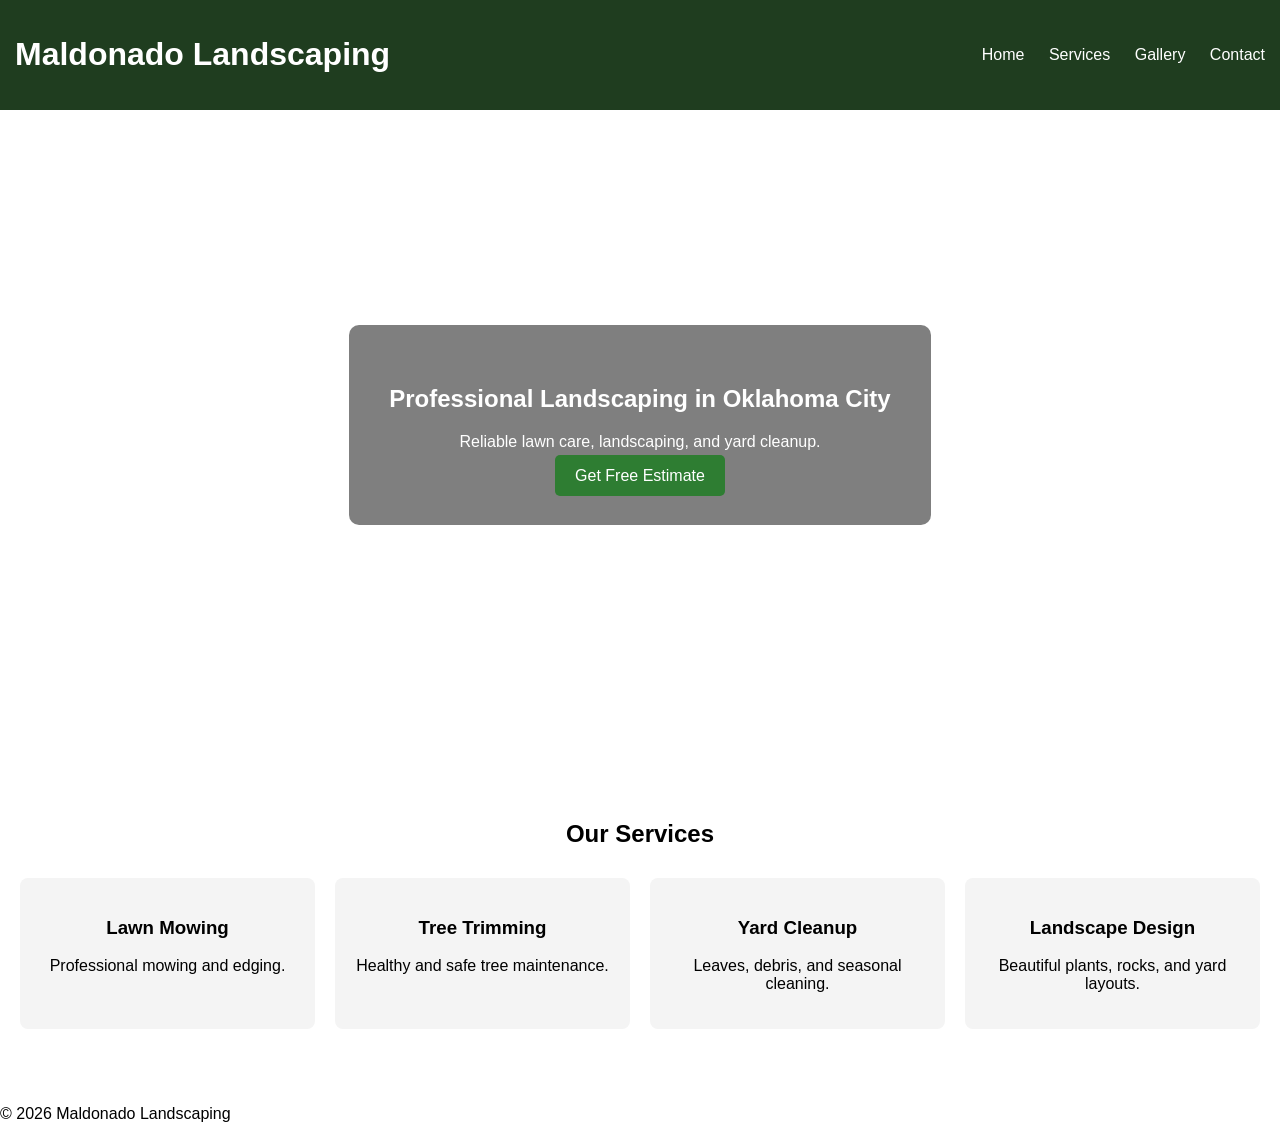
<file: index.html>
<!DOCTYPE html>
<html lang="en">

<head>
<meta charset="UTF-8">
<meta name="viewport" content="width=device-width, initial-scale=1.0">
<title>Maldonado Landscaping</title>
<link rel="stylesheet" href="styles.css">
</head>

<body>

<header class="header">
<div class="container nav">

<h1>Maldonado Landscaping</h1>

<nav>
<a href="index.html">Home</a>
<a href="services.html">Services</a>
<a href="gallery.html">Gallery</a>
<a href="contact.html">Contact</a>
</nav>

</div>
</header>

<section class="hero">

<div class="hero-text">

<h2>Professional Landscaping in Oklahoma City</h2>

<p>Reliable lawn care, landscaping, and yard cleanup.</p>

<a href="contact.html" class="btn">Get Free Estimate</a>

</div>

</section>

<section class="section">

<h2>Our Services</h2>

<div class="grid">

<div class="card">
<h3>Lawn Mowing</h3>
<p>Professional mowing and edging.</p>
</div>

<div class="card">
<h3>Tree Trimming</h3>
<p>Healthy and safe tree maintenance.</p>
</div>

<div class="card">
<h3>Yard Cleanup</h3>
<p>Leaves, debris, and seasonal cleaning.</p>
</div>

<div class="card">
<h3>Landscape Design</h3>
<p>Beautiful plants, rocks, and yard layouts.</p>
</div>

</div>

</section>

<footer>

<p>© 2026 Maldonado Landscaping</p>

</footer>

</body>

</html>
</file>
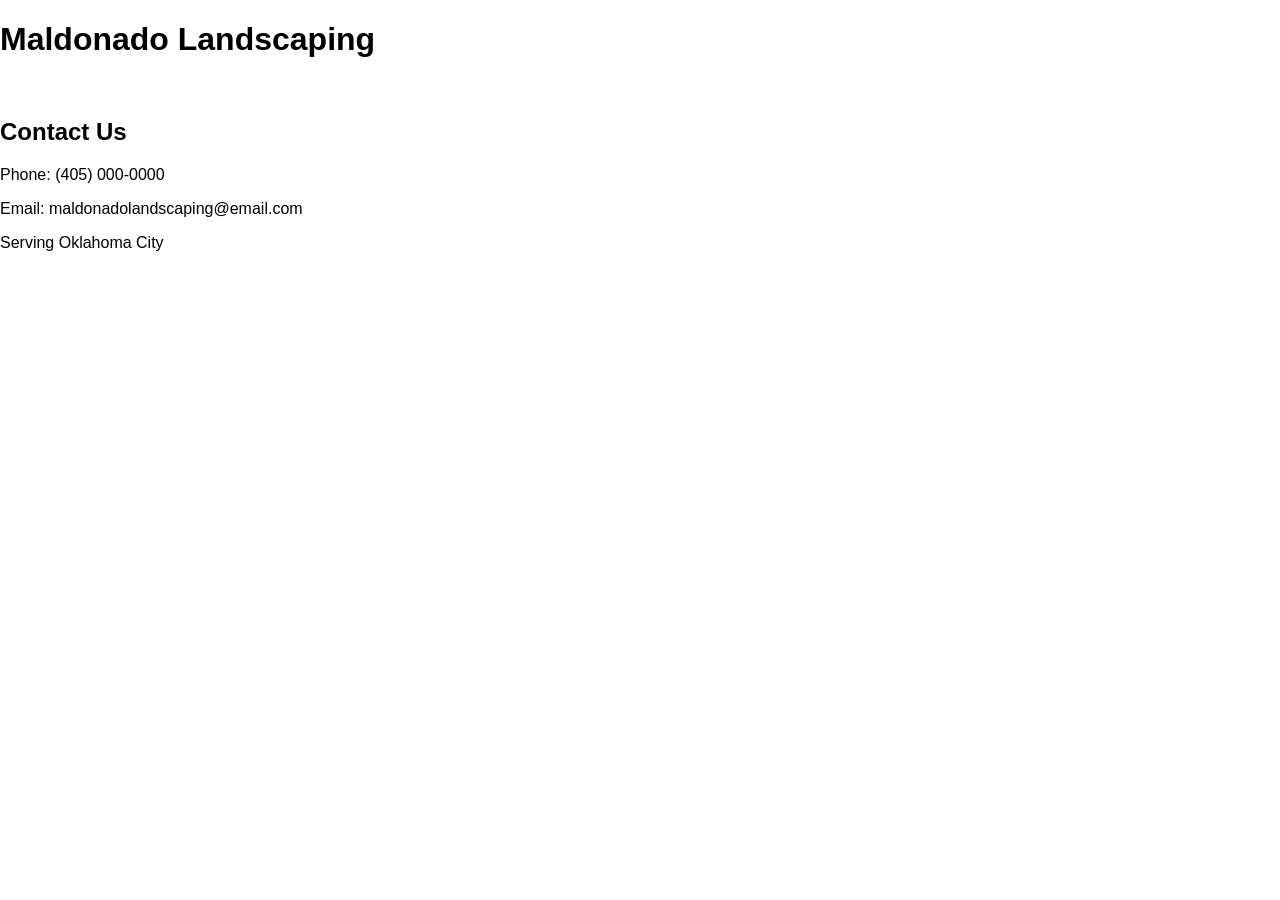
<file: contact.html>
<!DOCTYPE html>
<html>
<head>
<title>Contact - Maldonado Landscaping</title>
<link rel="stylesheet" href="styles.css">
</head>

<body>

<header>

<h1>Maldonado Landscaping</h1>

<nav>
<a href="index.html">Home</a>
<a href="services.html">Services</a>
<a href="gallery.html">Gallery</a>
<a href="contact.html">Contact</a>
</nav>

</header>

<section>

<h2>Contact Us</h2>

<p>Phone: (405) 000-0000</p>
<p>Email: maldonadolandscaping@email.com</p>
<p>Serving Oklahoma City</p>

</section>

</body>
</html>
</file>
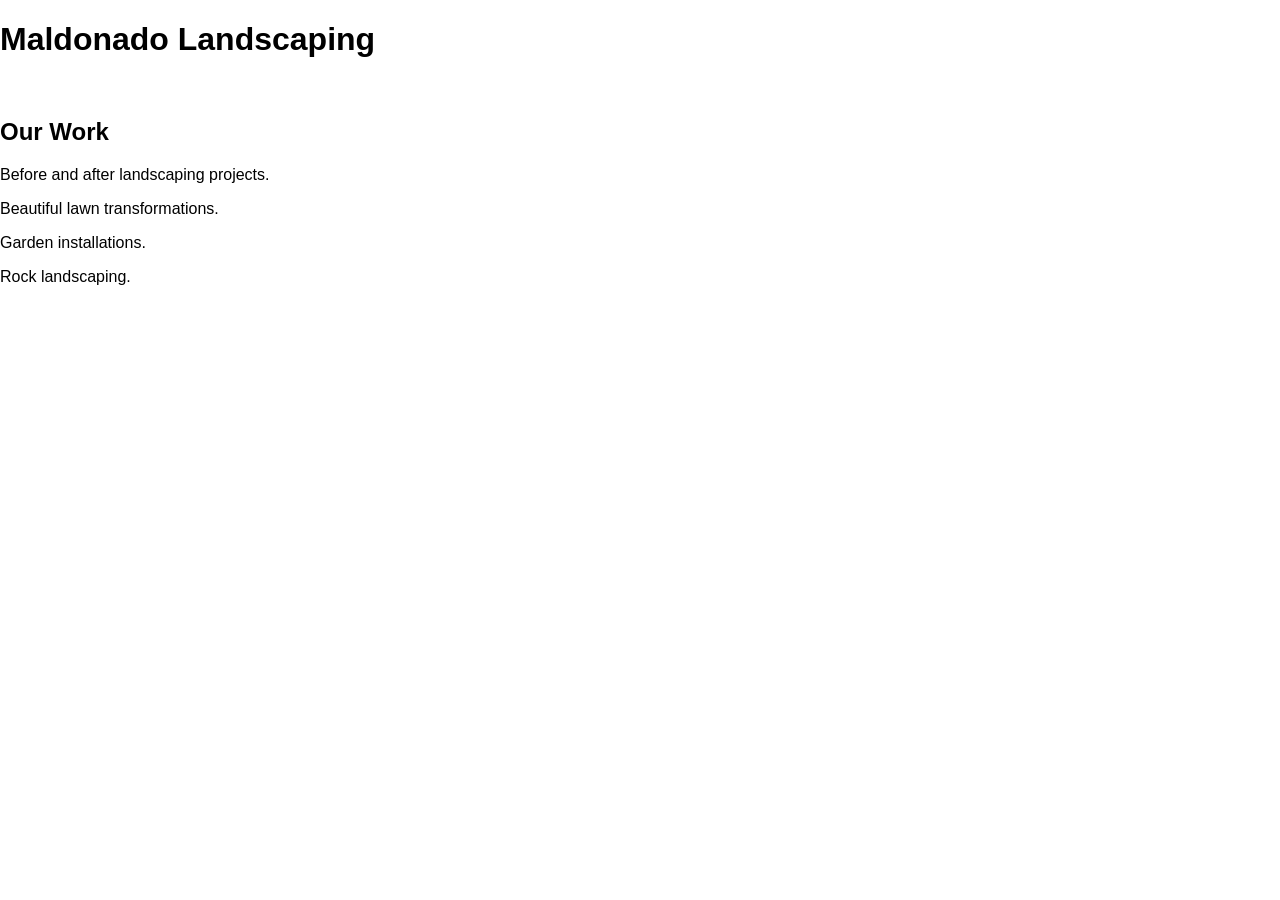
<file: gallery.html>
<!DOCTYPE html>
<html>
<head>
<title>Gallery - Maldonado Landscaping</title>
<link rel="stylesheet" href="styles.css">
</head>

<body>

<header>

<h1>Maldonado Landscaping</h1>

<nav>
<a href="index.html">Home</a>
<a href="services.html">Services</a>
<a href="gallery.html">Gallery</a>
<a href="contact.html">Contact</a>
</nav>

</header>

<section>

<h2>Our Work</h2>

<p>Before and after landscaping projects.</p>
<p>Beautiful lawn transformations.</p>
<p>Garden installations.</p>
<p>Rock landscaping.</p>

</section>

</body>
</html>
</file>
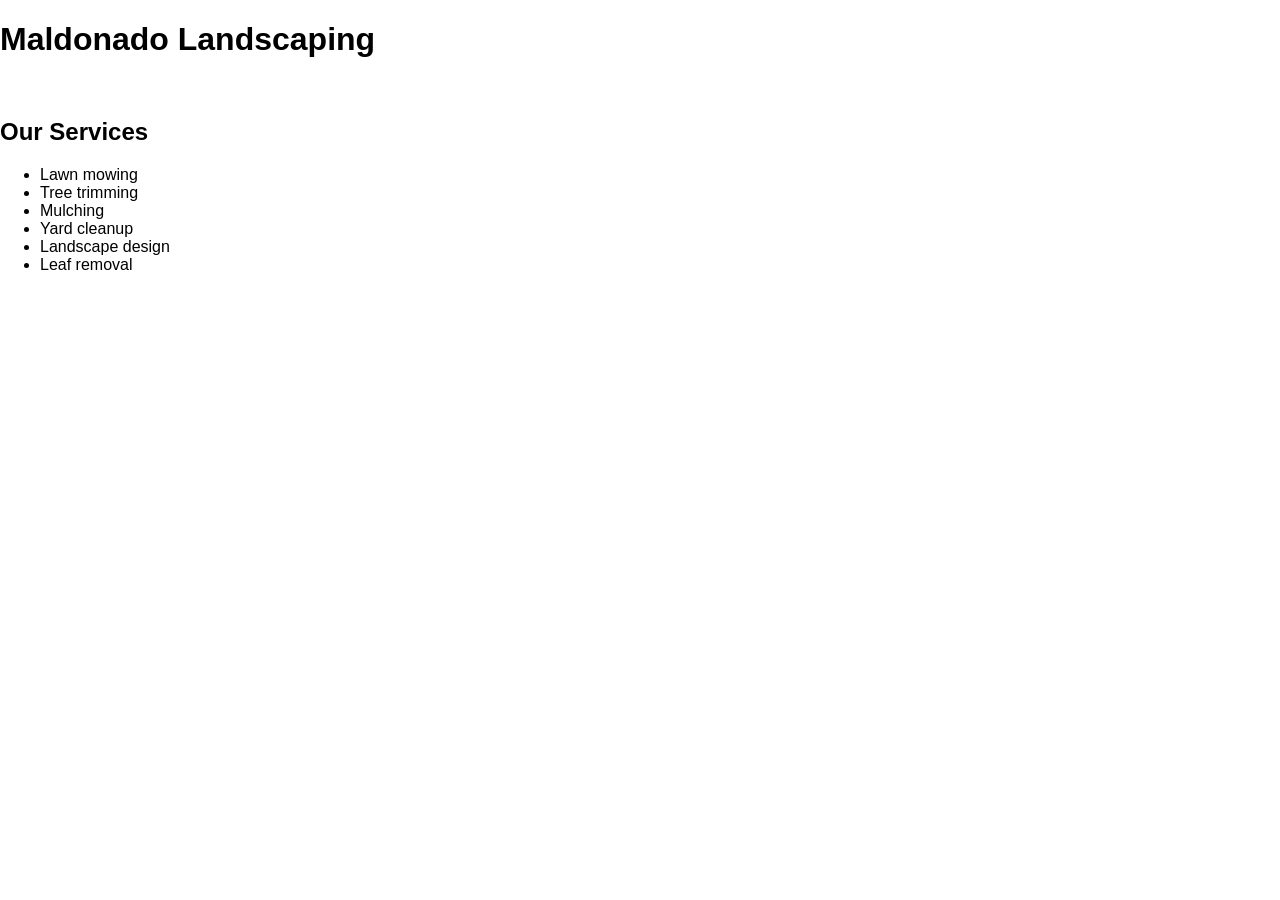
<file: services.html>
<!DOCTYPE html>
<html>
<head>
<title>Services - Maldonado Landscaping</title>
<link rel="stylesheet" href="styles.css">
</head>

<body>

<header>
<h1>Maldonado Landscaping</h1>

<nav>
<a href="index.html">Home</a>
<a href="services.html">Services</a>
<a href="gallery.html">Gallery</a>
<a href="contact.html">Contact</a>
</nav>

</header>

<section>

<h2>Our Services</h2>

<ul>
<li>Lawn mowing</li>
<li>Tree trimming</li>
<li>Mulching</li>
<li>Yard cleanup</li>
<li>Landscape design</li>
<li>Leaf removal</li>

</ul>

</section>

</body>
</html>
</file>
<file: styles.css>
body{
font-family: Arial;
margin:0;
}

.header{
background:#1f3d1f;
color:white;
padding:15px;
}

.nav{
display:flex;
justify-content:space-between;
align-items:center;
}

nav a{
color:white;
margin-left:20px;
text-decoration:none;
}

.hero{
height:70vh;
background-image:url("https://images.unsplash.com/photo-1501004318641-b39e6451bec6");
background-size:cover;
background-position:center;
display:flex;
align-items:center;
justify-content:center;
color:white;
text-align:center;
}

.hero-text{
background:rgba(0,0,0,0.5);
padding:40px;
border-radius:10px;
}

.btn{
background:#2e7d32;
color:white;
padding:12px 20px;
text-decoration:none;
border-radius:5px;
}

.section{
padding:60px 20px;
text-align:center;
}

.grid{
display:grid;
grid-template-columns:repeat(auto-fit,minmax(200px,1fr));
gap:20px;
margin-top:30px;
}

.card{
background:#f4f4f4;
padding:20px;
border-radius:8px;
}
</file>
